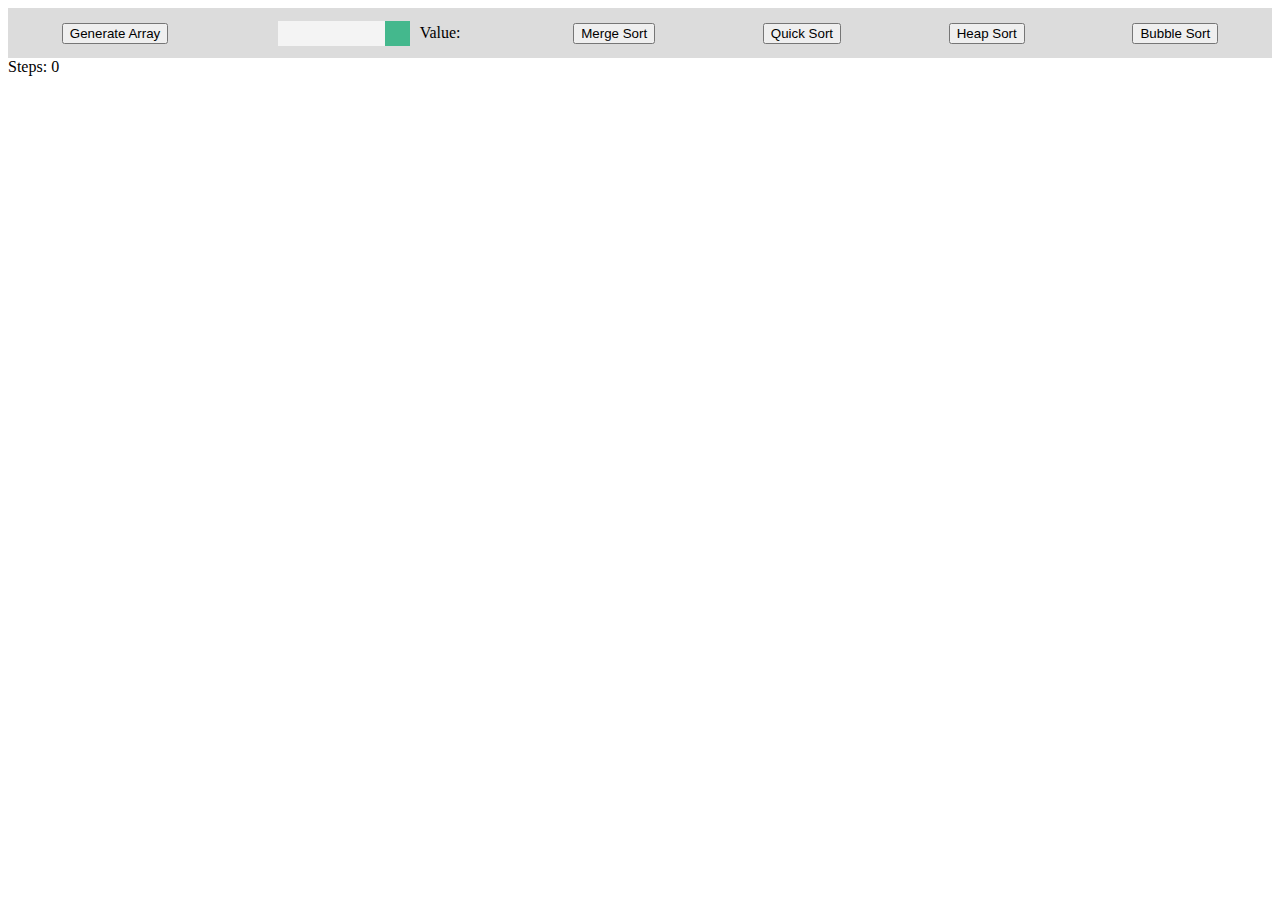
<file: Sorting Visualizer/index.html>
<!DOCTYPE html>
<html lang="en">
<head>
    <!-- Load d3.js -->
    <script src="https://d3js.org/d3.v7.min.js" charset="utf-8"></script>
    <script src="https://d3js.org/d3-scale.v3.min.js"></script>

    <!-- Load css styles -->
    <link rel="stylesheet" href="sorting.css">

    <meta charset="UTF-8">
    <meta http-equiv="X-UA-Compatible" content="IE=edge">
    <meta name="viewport" content="width=device-width, initial-scale=1.0">
    <title>D3.js</title>
    <style>
        .container {
            display: block;
            margin: auto;
            width: 1000px;
            height: 600px;
            border: 1px solid #720570;
        }
        /* text {fill: black;}
        rect {fill: #720570;}
        .sorted {fill: red;}
        .min {fill: red;}
        .testing {fill: red;} */

        /* .bar {
            fill: #720570;
        } */
    </style>

    <script src="sorting.js" defer></script>

    <div id="toolbar">
        <button type="button" class="algorithmButton" id="generate-array" onclick="GenerateArr()">Generate Array</button>
        <div class="slidecontainer">
            <input type="range" min="0" max="100" value="100" class="slider" id="myRange">
            <p style="padding-left: 8px">Value:<span id="demo" style="padding-left: 5px"></span></p>
        </div>
        <button type="button" class="algorithmButton" id="merge-sort">Merge Sort</button>
        <button type="button" class="algorithmButton" id="quick-sort">Quick Sort</button>
        <button type="button" class="algorithmButton" id="heap-sort">Heap Sort</button>
        <button type="button" class="algorithmButton" id="bubble-sort" onclick="bubbleSort()">Bubble Sort</button>
        <!-- <div class="algorithmButton">Merge Sort</div>
        <div class="algorithmButton">Quick Sort</div>
        <div class="algorithmButton">Heap Sort</div>
        <div class="algorithmButton">Bubble Sort</div> -->
    </div>
    <div>Steps: <span id="counter">0</span></div>

</head>
<body>
    <!-- Create a div where the graph will take place -->
    <svg></svg>
</body>
</html>
</file>
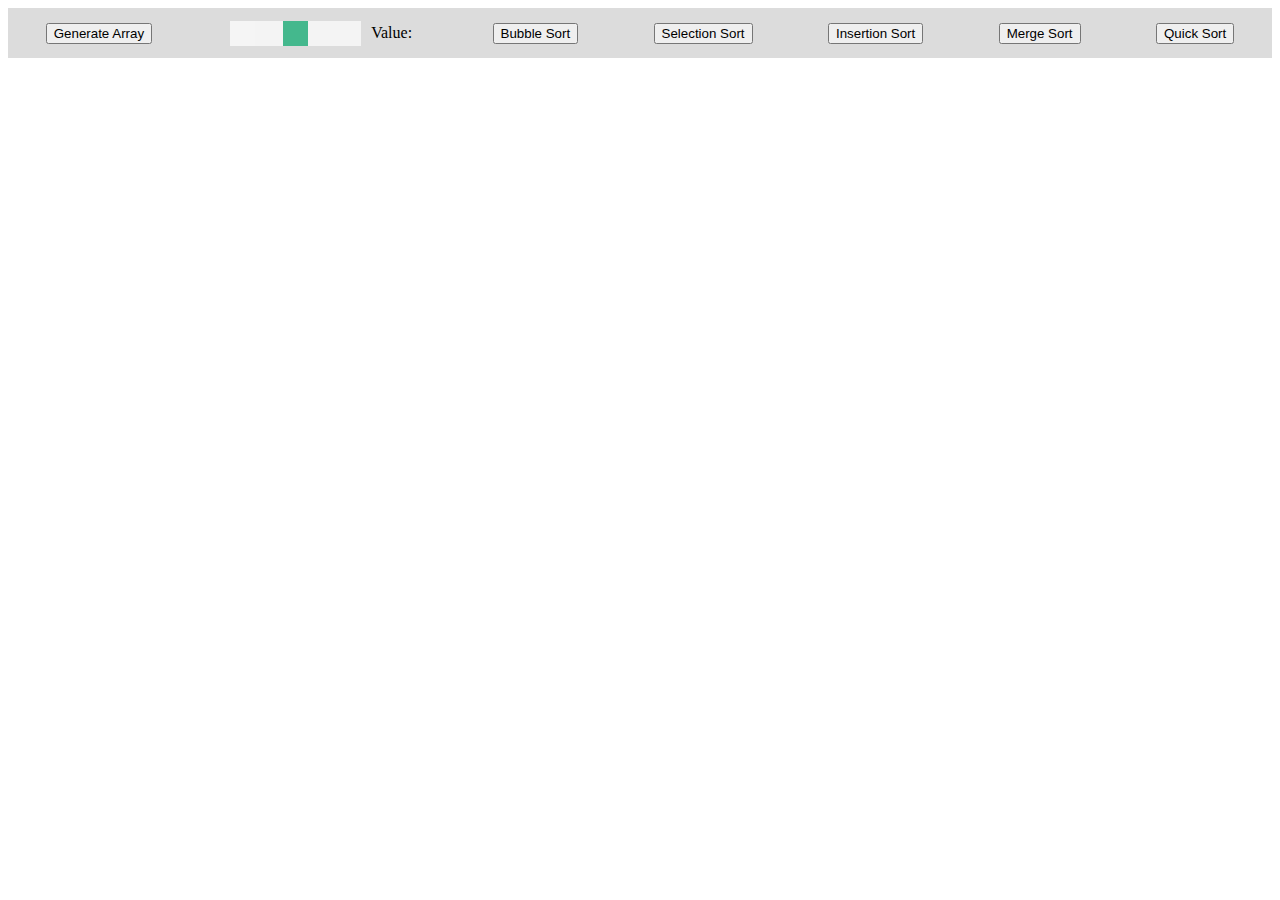
<file: Sorting Visualizer/test.html>
<!DOCTYPE html>
<html lang="en">
<head>
    <!-- Load d3.js -->
    <script src="https://d3js.org/d3.v7.min.js" charset="utf-8"></script>
    <script src="https://d3js.org/d3-scale.v3.min.js"></script>

    <!-- Load css styles -->
    <link rel="stylesheet" href="test.css">

    <meta charset="UTF-8">
    <meta http-equiv="X-UA-Compatible" content="IE=edge">
    <meta name="viewport" content="width=device-width, initial-scale=1.0">
    <title>test_D3.js</title>
    <style>
        .container {
            display: block;
            margin: auto;
            width: 1000px;
            height: 600px;
            border: 1px solid #720570;
        }
    </style>

    <!-- Load javascript -->
    <script src="test.js" defer></script>

    <div id="toolbar">
        <button type="button" class="algorithmButton" id="generate-array" onclick="GenerateArr()">Generate Array</button>
        <div class="slidecontainer" id="myslider">
            <input type="range" min="0" max="100" value="50" class="slider" id="myRange">
            <p style="padding-left: 8px">Value:<span id="demo" style="padding-left: 5px"></span></p>
        </div>
        <button type="button" class="algorithmButton" id="bubble-sort" onclick="bubbleSort_wrap()">Bubble Sort</button>
        <button type="button" class="algorithmButton" id="selection-sort" onclick="selectionSort_wrap()">Selection Sort</button>
        <button type="button" class="algorithmButton" id="insertion-sort" onclick="insertionSort_wrap()">Insertion Sort</button>
        <button type="button" class="algorithmButton" id="merge-sort" onclick="mergeSort_wrap()">Merge Sort</button>
        <button type="button" class="algorithmButton" id="quick-sort" onclick="quickSort_wrap()">Quick Sort</button>
    </div>

</head>
<body>
    <!-- Create a div where the graph will take place -->
    <svg></svg>
</body>
</html>
</file>
<file: Sorting Visualizer/sorting.css>
.slidecontainer {
    width: 15%; /* Width of the outside container */
    display: flex;
    align-items: center;
    justify-content: space-between;
  }

  p {
    display: flex;
  }
  
  /* The slider itself */
  .slider {
    -webkit-appearance: none;  /* Override default CSS styles */
    appearance: none;
    width: 100%; /* Full-width */
    height: 25px; /* Specified height */
    background: white; /* Grey background */
    outline: none; /* Remove outline */
    opacity: 0.7; /* Set transparency (for mouse-over effects on hover) */
    -webkit-transition: .2s; /* 0.2 seconds transition on hover */
    transition: opacity .2s;
  }
  
  /* Mouse-over effects */
  .slider:hover {
    opacity: 1; /* Fully shown on mouse-over */
  }
  
  /* The slider handle (use -webkit- (Chrome, Opera, Safari, Edge) and -moz- (Firefox) to override default look) */
  .slider::-webkit-slider-thumb {
    -webkit-appearance: none; /* Override default look */
    appearance: none;
    width: 25px; /* Set a specific slider handle width */
    height: 25px; /* Slider handle height */
    background: #04AA6D; /* Green background */
    cursor: pointer; /* Cursor on hover */
  }
  
  .slider::-moz-range-thumb {
    width: 25px; /* Set a specific slider handle width */
    height: 25px; /* Slider handle height */
    background: #04AA6D; /* Green background */
    cursor: pointer; /* Cursor on hover */
  }

#toolbar {
  width: 100%;
  background-color: gainsboro;
  display: flex;
  align-items: center;
  justify-content: space-around;
}

.button {
  background: gainsboro;
}
</file>
<file: Sorting Visualizer/test.css>
#toolbar {
    width: 100%;
    background-color: gainsboro;
    display: flex;
    align-items: center;
    justify-content: space-around;
  }
  
  .button {
    background: gainsboro;
  }


  .slidecontainer {
    width: 15%; /* Width of the outside container */
    display: flex;
    align-items: center;
    justify-content: space-between;
  }

  /* The slider itself */
  .slider {
    -webkit-appearance: none;  /* Override default CSS styles */
    appearance: none;
    width: 100%; /* Full-width */
    height: 25px; /* Specified height */
    background: white; /* Grey background */
    outline: none; /* Remove outline */
    opacity: 0.7; /* Set transparency (for mouse-over effects on hover) */
    -webkit-transition: .2s; /* 0.2 seconds transition on hover */
    transition: opacity .2s;
  }
  
  /* Mouse-over effects */
  .slider:hover {
    opacity: 1; /* Fully shown on mouse-over */
  }
  
  /* The slider handle (use -webkit- (Chrome, Opera, Safari, Edge) and -moz- (Firefox) to override default look) */
  .slider::-webkit-slider-thumb {
    -webkit-appearance: none; /* Override default look */
    appearance: none;
    width: 25px; /* Set a specific slider handle width */
    height: 25px; /* Slider handle height */
    background: #04AA6D; /* Green background */
    cursor: pointer; /* Cursor on hover */
  }
  
  .slider::-moz-range-thumb {
    width: 25px; /* Set a specific slider handle width */
    height: 25px; /* Slider handle height */
    background: #04AA6D; /* Green background */
    cursor: pointer; /* Cursor on hover */
  }
</file>
